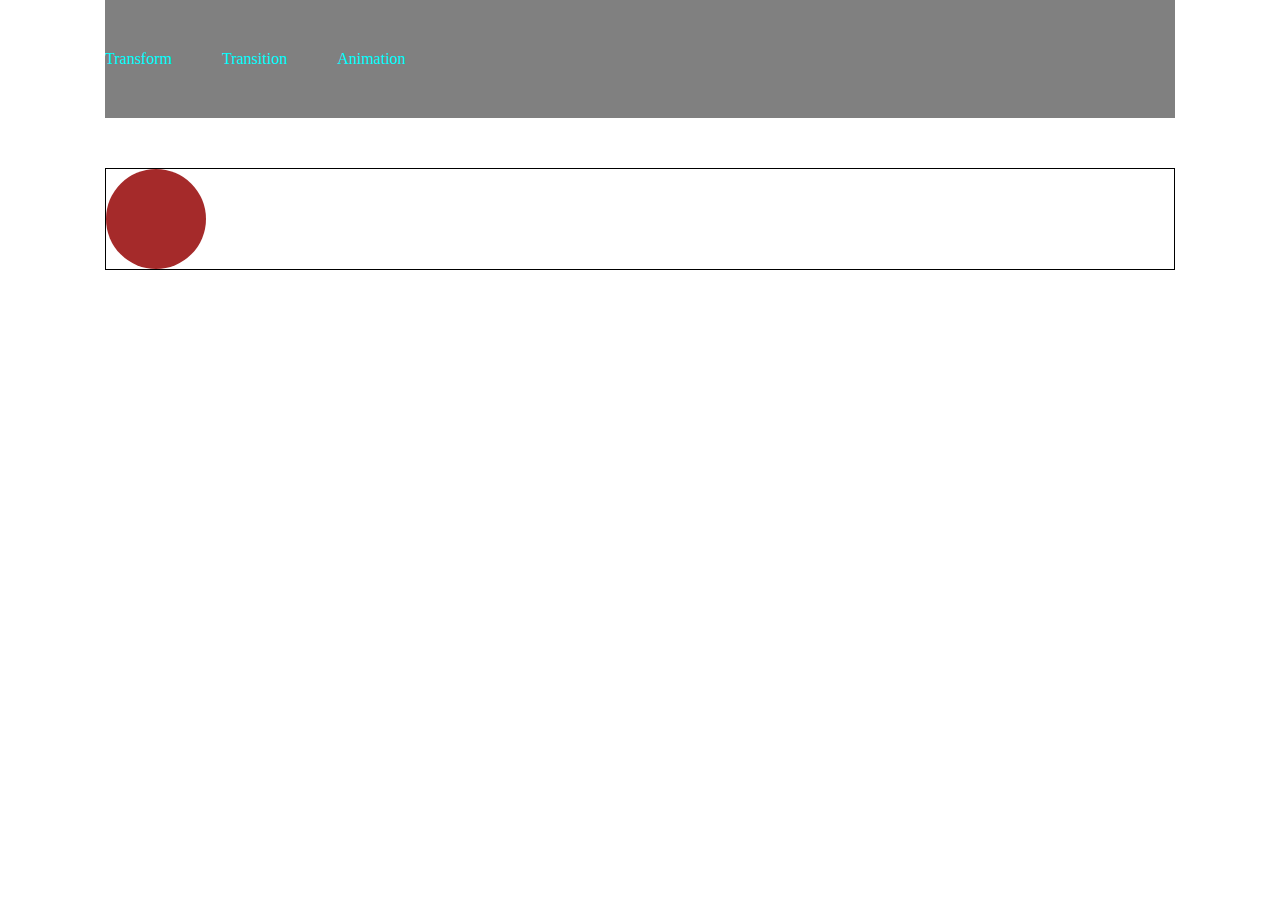
<file: pages/animation.html>
<!DOCTYPE html>
<html lang="en">
<head>
    <meta charset="UTF-8">
    <meta name="viewport" content="width=device-width, initial-scale=1.0">
    <link rel="stylesheet" href="../css/style.css">
    <title>Animation</title>
</head>
<body>
    <div class="container">
        <header>
            <nav>
                <a href="../index.html">Transform</a>
                <a href="./transition.html">Transition</a>
                <a href="./animation.html">Animation</a>
            </nav>
        </header>
        <main>
            <div class="animation-wrap">
                <div class="animation"></div>
            </div>
        </main>
    </div>
</body>
</html>
</file>
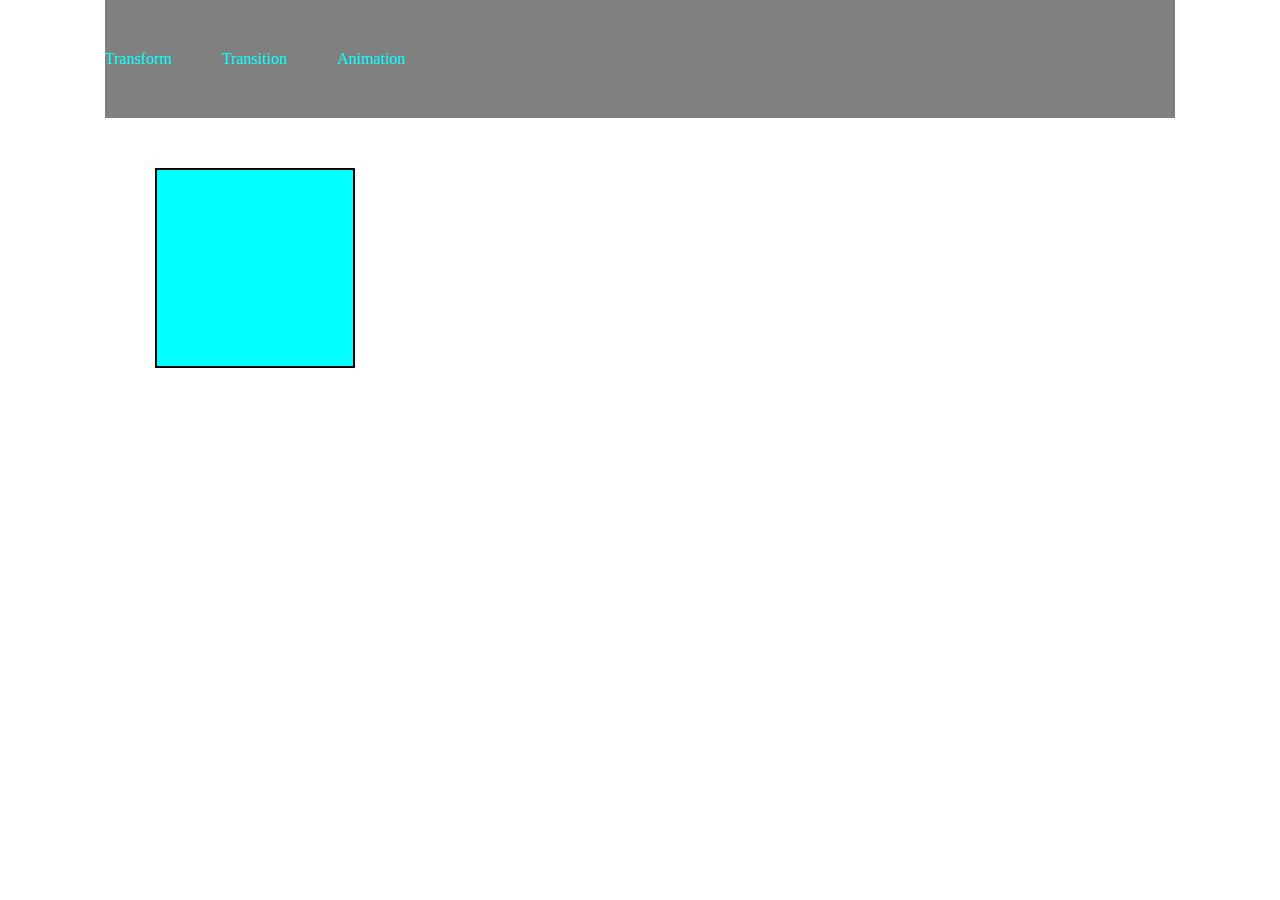
<file: pages/transition.html>
<!DOCTYPE html>
<html lang="en">
<head>
    <meta charset="UTF-8">
    <meta name="viewport" content="width=device-width, initial-scale=1.0">
    <link rel="stylesheet" href="../css/style.css">
    <title>Transition</title>
</head>
<body>
    <div class="container">
        <header>
            <nav>
                <a href="../index.html">Transform</a>
                <a href="./transition.html">Transition</a>
                <a href="./animation.html">Animation</a>
            </nav>
        </header>
        <main>
            <div class="transition-wrap">
                <div class="transition"></div>
            </div>
        </main>
    </div>
</body>
</html>
</file>
<file: css/style.css>
* {
  margin: 0;
  padding: 0;
  box-sizing: border-box;
  text-decoration: none;
}

.container {
  max-width: 1100px;
  padding: 0 15px;
  margin: 0 auto;
}
.container a {
  color: aqua;
}
.container nav {
  padding: 50px 0;
  display: flex;
  justify-content: start;
  gap: 50px;
}
.container header {
  background-color: grey;
}

.box > div > div {
  width: 500px;
  height: 350px;
  border: 3px solid black;
  cursor: pointer;
}

.box > div > div > img {
  width: 100%;
  height: 100%;
  object-position: center;
  transition: 1s;
}

.rotate img:hover {
  transform: rotate(90deg);
}

.scale img:hover {
  transform: scale(1.1);
}

.translate img:hover {
  transform: translate(50px, -80px);
}

.skew img:hover {
  transform: skew(30deg, -25deg);
}

.all img:hover {
  transform: rotate(45deg) scale(1.2) skew(10deg) translate(-150px);
}

.transition-wrap {
  margin: 50px;
}

.transition {
  border: 2px solid black;
  height: 200px;
  width: 200px;
  background-color: aqua;
  transition-property: transform, background-color, box-shadow;
  transition-delay: 0s, 1s, 1.5s;
  transition-duration: 0s, 1s, 1.5s;
}

.transition:hover {
  background-color: red;
  transform: scale(1.2);
  box-shadow: 0 0 14px rgb(13, 14, 13);
}

.animation-wrap {
  margin-top: 50px;
  border: 1px solid black;
  width: 100%;
}

.animation {
  width: 100px;
  height: 100px;
  background-color: brown;
  border-radius: 50%;
  position: relative;
  left: 0;
  animation-duration: 4s;
  animation-timing-function: linear;
  animation-iteration-count: infinite;
  animation-direction: alternate;
}

.animation-wrap:hover .animation {
  animation-name: circle;
}

.animation:hover {
  animation-play-state: paused;
}

@keyframes circle {
  0% {
    left: 0;
  }
  50% {
    border-radius: 0;
  }
  100% {
    left: calc(100% - 100px);
  }
}
</file>
